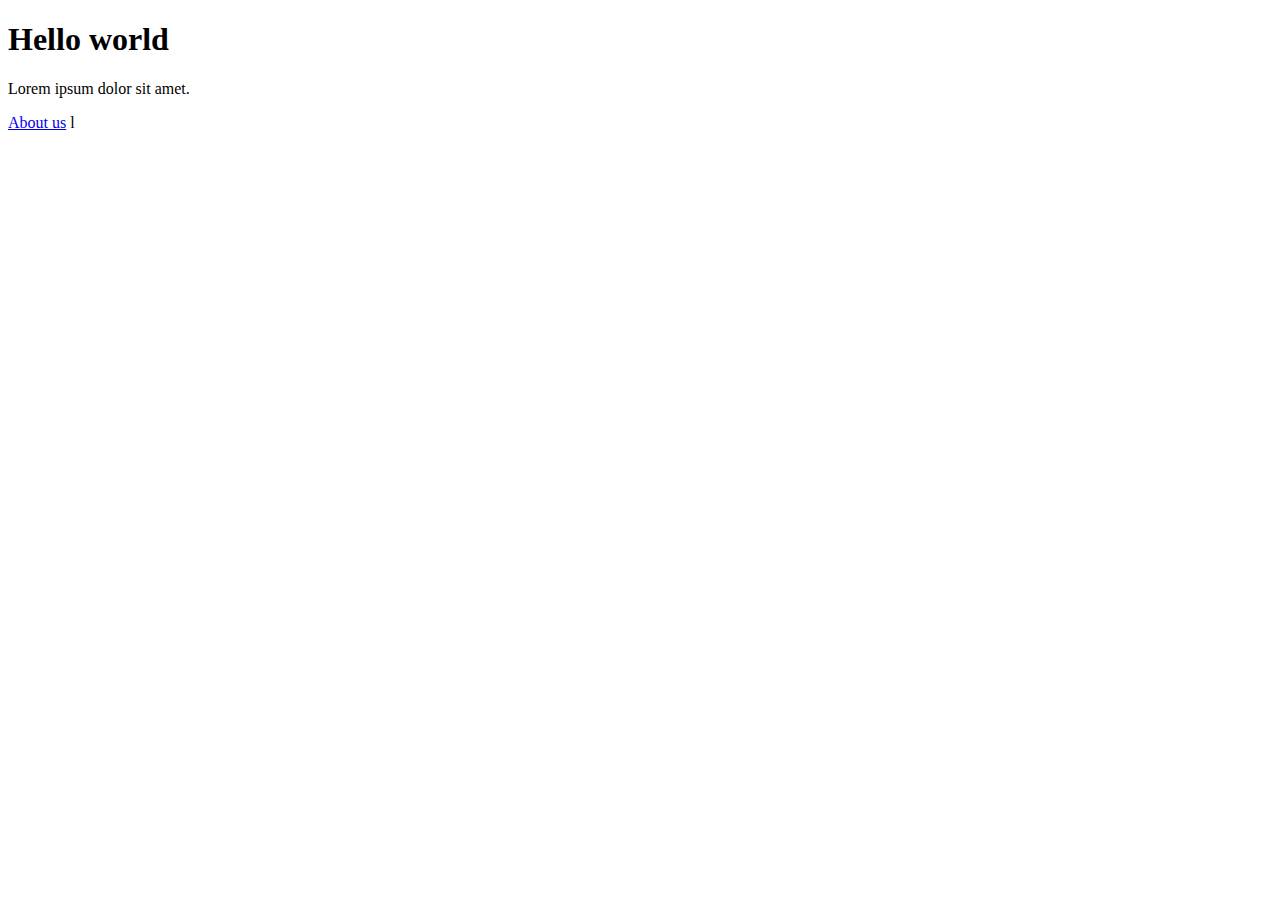
<file: index.html>
<!DOCTYPE html>
<html lang="en">
<head>
    <meta charset="UTF-8">
    <meta name="viewport" content="width=device-width, initial-scale=1.0">
    <title>Homepage</title>
</head>
<body>
    
    <h1>Hello world</h1>
    <p>Lorem ipsum dolor sit amet.</p>
    <a href="about.html">About us</a>

</body>
</html>l
</file>
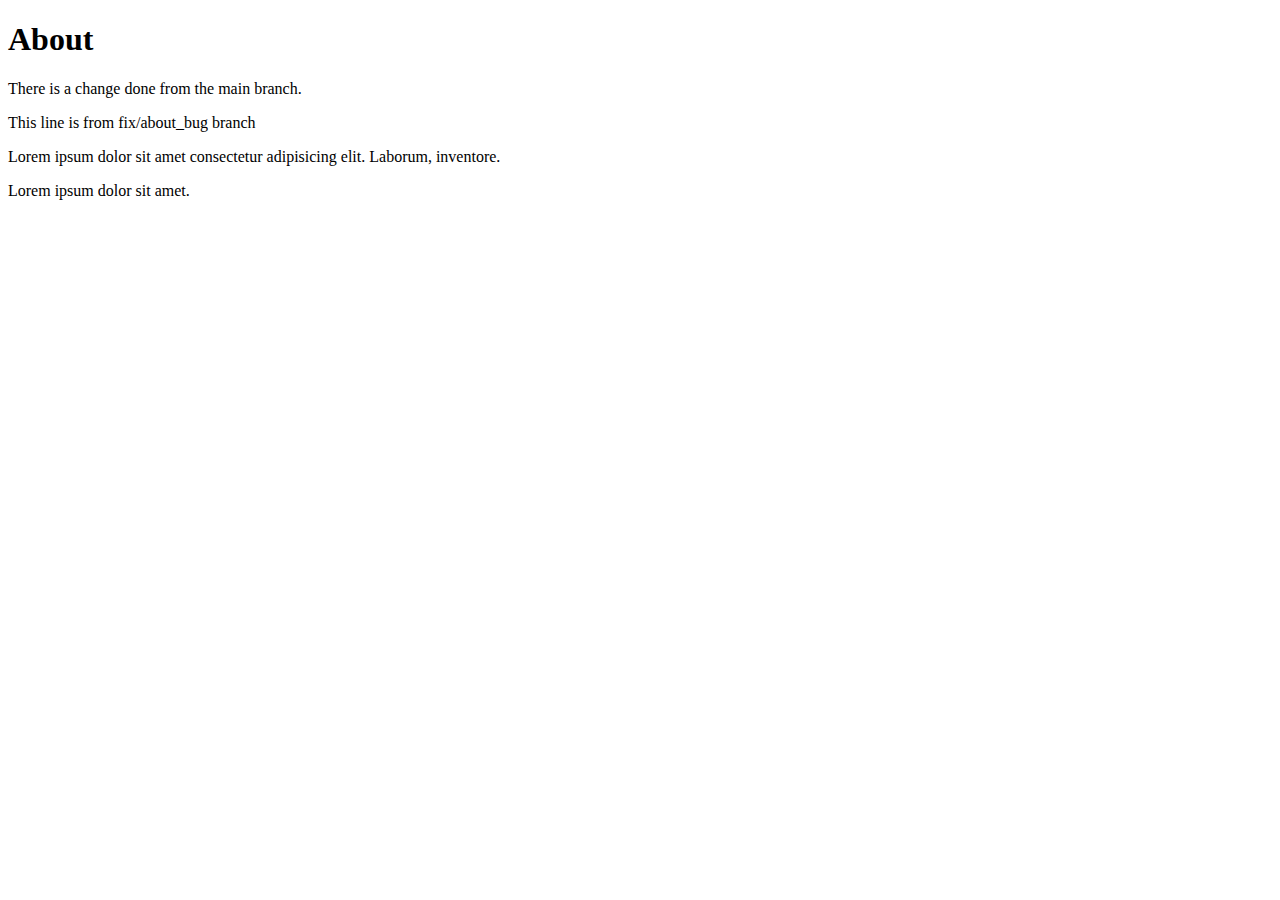
<file: about.html>
<!DOCTYPE html>
<html lang="en">
<head>
    <meta charset="UTF-8">
    <meta name="viewport" content="width=device-width, initial-scale=1.0">
    <title>About</title>
</head>
<body>

    <h1>About</h1>
    <p>There is a change done from the main branch.</p>
    <p>This line is from fix/about_bug branch</p>
    <p>Lorem ipsum dolor sit amet consectetur adipisicing elit. Laborum, inventore.</p>
    <p>Lorem ipsum dolor sit amet.</p>

</body>
</html>
</file>
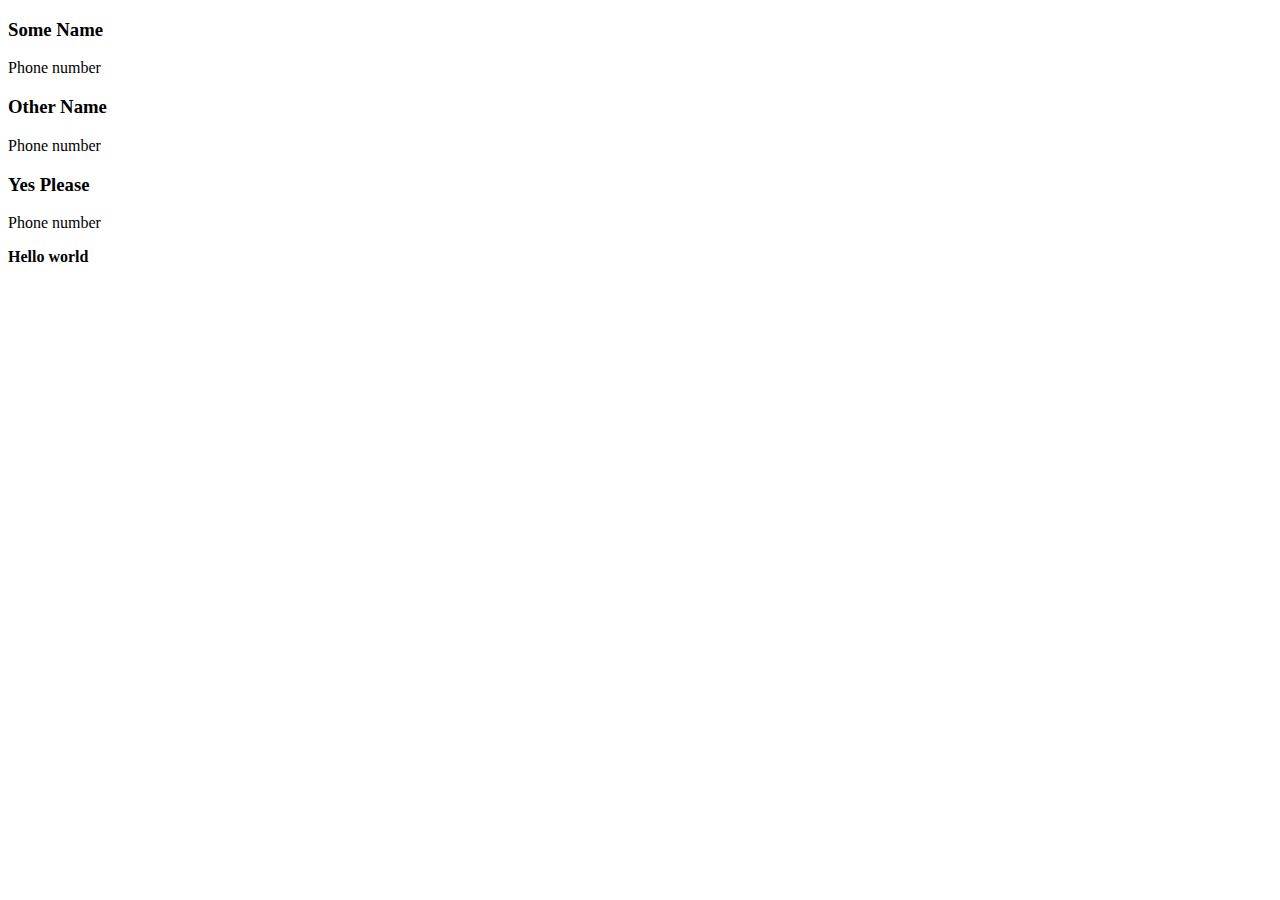
<file: contacts.html>
<!DOCTYPE html>
<html lang="en">
<head>
    <meta charset="UTF-8">
    <meta name="viewport" content="width=device-width, initial-scale=1.0">
    <title>Contacts</title>
</head>
<body>
    
    <h3>Some Name</h3>
    <p>Phone number</p>

    <h3>Other Name</h3>
    <p>Phone number</p>

    <h3>Yes Please</h3>
    <p>Phone number</p>

    <b>Hello world</b>

</body>
</html>
</file>
